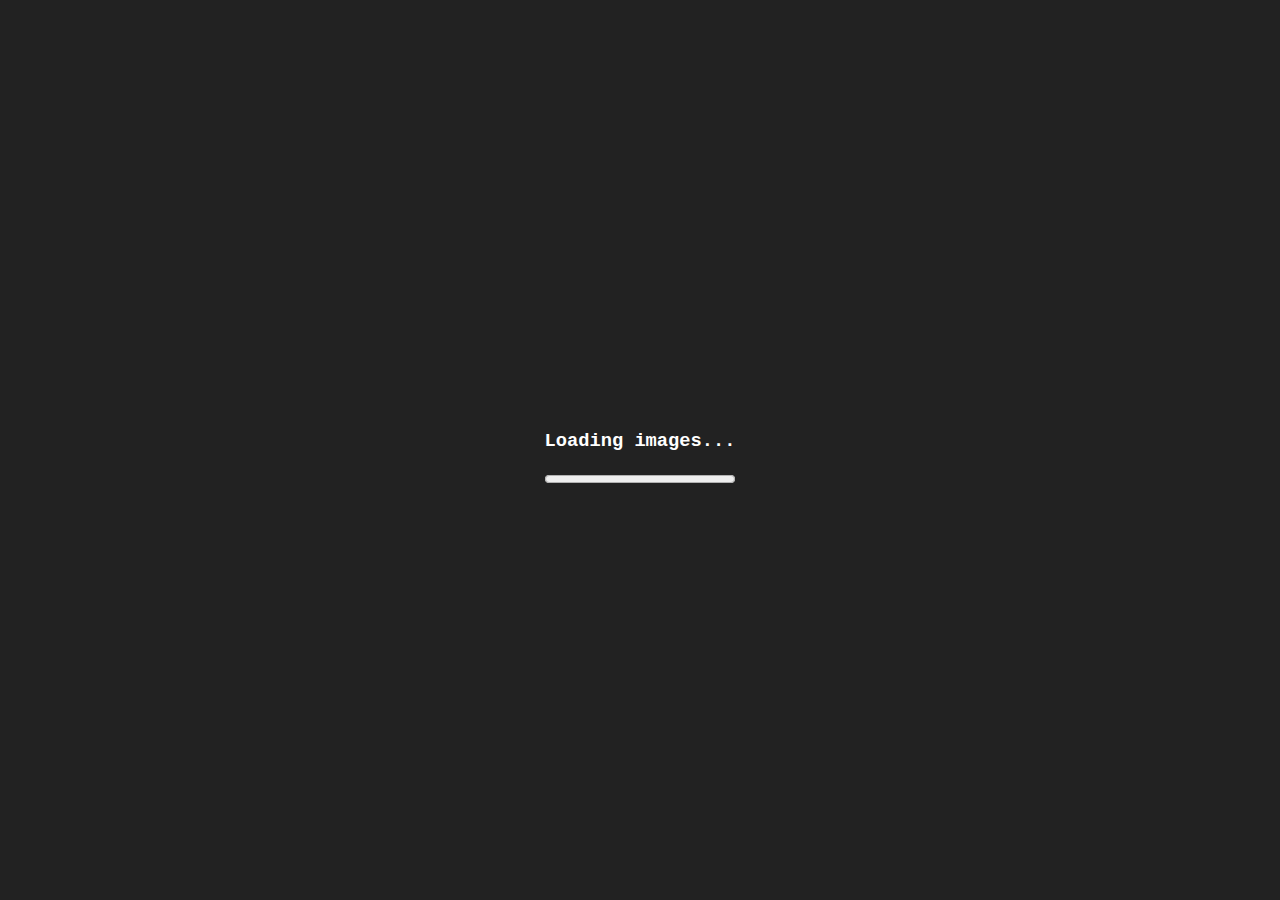
<file: index.html>
<!DOCTYPE html>
<html lang="en">
	<head>
		<title>Shotgun</title>
		<meta charset="UTF-8">
		<meta name="viewport" content="width=device-width, initial-scale=1">

		<link href="css/pagestyle.css" rel="stylesheet">
		<link href="css/gamestyle.css" rel="stylesheet">
		<link href="css/loaderstyle.css" rel="stylesheet">
		<link href="favicon.ico" rel="icon">

		<script src="https://code.jquery.com/jquery-3.2.1.min.js"
		integrity="sha256-hwg4gsxgFZhOsEEamdOYGBf13FyQuiTwlAQgxVSNgt4="
		crossorigin="anonymous"></script>

		<script src="js/imageCache.js"></script>
		<script src="js/loader.js"></script>
		<script src="js/player.js"></script>
		<script src="js/aiplayer.js"></script>
		<script src="js/round.js"></script>
		<script src="js/controller.js"></script>
	</head>
	<body>
		<!-- The Progress Bar Container -->
		<div id="loaderContainer" class="center middle">
			<h3>Loading images...</h3>
			<progress id="loader" max="1" value="0">
				<strong>Loaded <span id="loaderValue">0</span>/<span id="loaderMax">0</span></strong>
			</progress>
		</div>
		
		<!-- The Content Container -->
		<div id="content">
			<div id="playerContainer" class="center middle">
				<img id="playerImage" class="left middle selectDisable">
				<img id="computerImage" class="right middle selectDisable">
				<div>
					<img id="playerBullet1" class="selectDisable playerBullet" src="gifs/shell_no.png">
					<img id="playerBullet2" class="selectDisable playerBullet" src="gifs/shell_no.png">
					<img id="playerBullet3" class="selectDisable playerBullet" src="gifs/shell_no.png">
				</div>
				<div>
					<img id="computerBullet1" class="selectDisable computerBullet" src="gifs/shell_no.png">
					<img id="computerBullet2" class="selectDisable computerBullet" src="gifs/shell_no.png">
					<img id="computerBullet3" class="selectDisable computerBullet" src="gifs/shell_no.png">
				</div>
				<div id="winStreakText" class="selectDisable center top"></div>
				<div id="loseStreakText" class="selectDisable center top"></div>
				<div id="buttonActions" class="selectDisable bottom">
					<button id="buttonDodge" class="action-btn">DODGE</button>
					<button id="buttonReload" class="action-btn">RELOAD</button>
					<button id="buttonShoot" class="action-btn">SHOOT</button>
					<button id="buttonShotgun" class="action-btn">SHOTGUN</button>
				</div>
				<div id="gameOverBox">
					<div id="gameOverText" class="middle center selectDisable">WHO WON?</div>
					
					<div class="center bottom selectDisable">
						<button id="buttonReplay">REPLAY</button>
					</div>
				</div>
				<div class="center middle selectDisable">
					<button id="buttonStart">START</button>
				</div>
			</div>
			
		</div>

	</body>
</html>
</file>
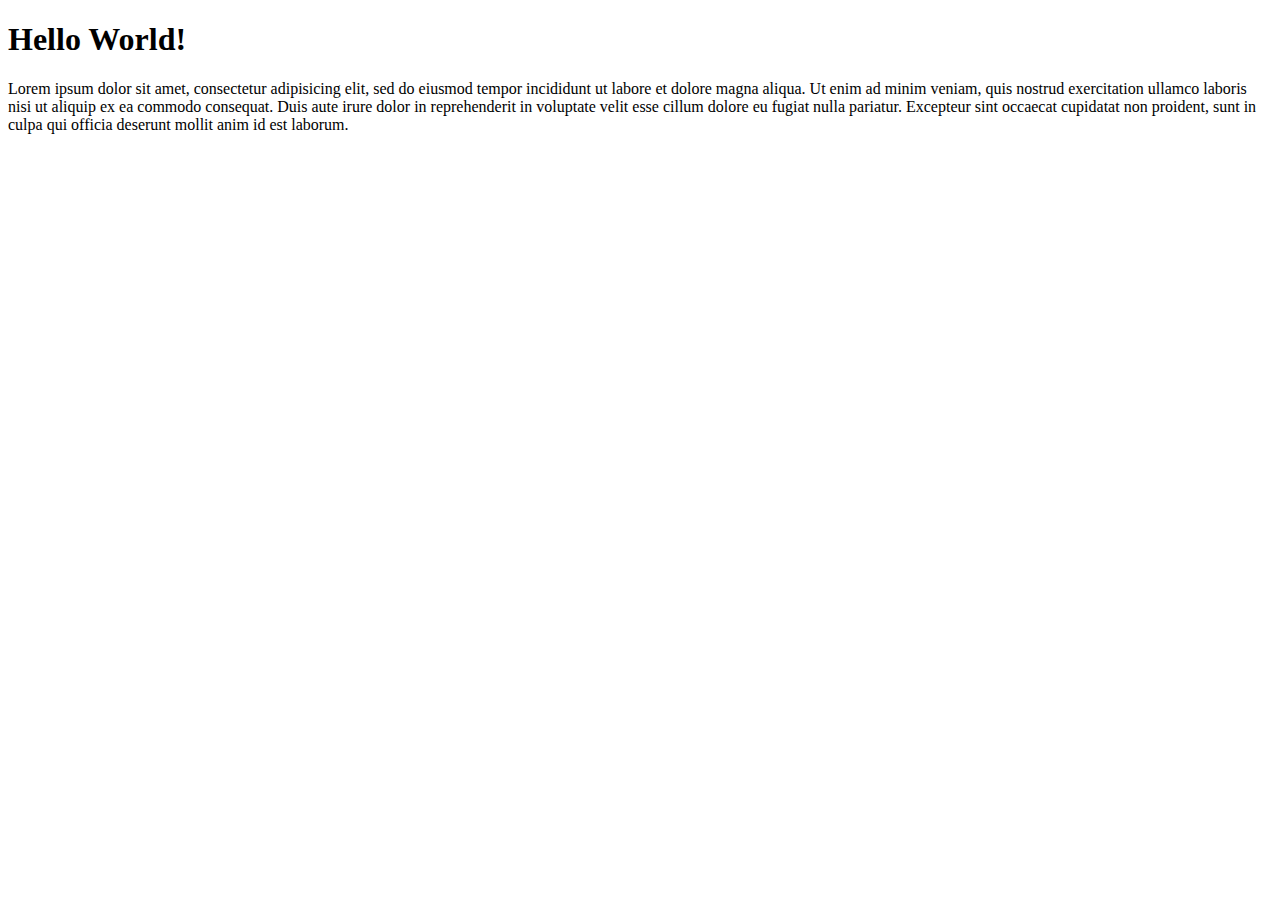
<file: example.html>
<!DOCTYPE html>
<html lang="en" dir="ltr">
    <head>
        <meta charset="utf-8">
        <title>Example HTML document</title>
    </head>
    <body>
        <h1 id="hello">Hello World!</h1>
        <p id="lorem">
            Lorem ipsum dolor sit amet, consectetur adipisicing elit, sed do eiusmod tempor incididunt ut labore et dolore magna aliqua. Ut enim ad minim veniam, quis nostrud exercitation ullamco laboris nisi ut aliquip ex ea commodo consequat. Duis aute irure dolor in reprehenderit in voluptate velit esse cillum dolore eu fugiat nulla pariatur. Excepteur sint occaecat cupidatat non proident, sunt in culpa qui officia deserunt mollit anim id est laborum.
        </p>

        <script type="text/javascript">
            function exampleFunc() {
                return Math.random();
            }
            function changeHeader(text) {
                document.getElementById('hello').innerText = text;
            }
        </script>
    </body>
</html>
</file>
<file: css/pagestyle.css>
body {
	background-color: #222222;
	color: #d6dadc;
	font-family: Courier New, Courier, monospace;
}

h1, h2, h3, h4 {
	color: white;
}

.center, .left, .right, .middle, .bottom, .top {
	position: absolute;
	margin: auto;
}
.center, .left, .right {
	max-width: max-content;
	min-width: min-content;
}
.middle, .bottom, .top {
	height: fit-content;
}

.center {
	text-align: center;
}

.center, .left {
	left: 0;
}

.center, .right {
	right: 0;
}

.middle, .top {
	top: 0;
}

.middle, .bottom {
	bottom: 0;
}

.selectDisable {
    -webkit-user-select: none;  
    -khtml-user-select: none;   
    -moz-user-select: none; 
    -o-user-select: none;    
    user-select: none; 
}
</file>
<file: css/gamestyle.css>
/*

>> Color scheme
	lightcyan #a8e1d5
	cyan #6dc1c4
	darkcyan #3a9396
	darkgrey #222222
	grey #666666
	lightgrey #d6dadc

*/

#content, #playerContainer {
	width: 100%;
	max-width: initial;
	min-width: initial;
}

#playerContainer {
	height: 100%;
	max-height: 288px;
	box-shadow: 0 0 25vh 0 black;
}

#content {
	position: absolute;
	left: 0;
	top: 0;
	right: 0;
	bottom: 0;
}

#playerImage, #computerImage {
	max-width: 50%;
	min-width: initial;
	height: auto;
}

#gameOverBox {
	display: none;
	width: 100%;
	height: 100%;
	background-color: #0000007a;
	position: relative;
}

#gameOverText {
	text-align: center;
	text-shadow: 0 0 40px #6dc1c4;
}

#buttonActions {
	display: none;
}

button {
	/* background-color: rgba(34, 34, 34, 0.5); */
	background-color: transparent;
	color: #d6dadc;
	border: none;
	border-bottom: 4px solid #a8e1d5;
	padding: 8px;
	font-family: Courier New, Courier, monospace;
	font-size: 120%;
	font-weight: 600;
	overflow: hidden;
}

button:hover {
	color: #a8e1d5;
	border-bottom: 4px solid #6dc1c4;
}

button:disabled {
	color: #666666;
	border-bottom: 4px dotted #666666;
}

#buttonStart {
	font-size: 200%;
}

#gameOverText {
	font-size: 48px;
	font-weight: 700;
	letter-spacing: 6px;
}

#buttonActions {
	width: 100%;
	height: 40px;
}

.action-btn {
	width: 30%;
	max-width: 96px;
	box-sizing: border-box;
}

#buttonShotgun {
	color: #fadc8b;
	border-bottom: 4px solid #fadc8b;
}

#buttonShotgun:hover {
	color: #f0d434;
	border-bottom: 4px solid #f0d434;
}

#winStreakText, #loseStreakText {
	font-size: 200%;
	font-weight: 700;
}

#winStreakText {
	display: none;
	color: #6dc1c4;
}

#loseStreakText {
	display: none;
	color: #666666;
}

.computerBullet {
	float: right;
	margin: 16px 16px 0 0;
}

.playerBullet {
	float: left;
	margin: 16px 0 0 16px;
}

.computerBullet, .playerBullet {
	box-shadow: 0 0 10px 0 #0000007a;
}

.winsText {
	font-weight: 700;
	margin: 16px;
	font-size: 100%;
}

.winsText > span {
	font-size: 150%;
}

.winsTextZeros {
	color: #666666;
}
</file>
<file: css/loaderstyle.css>
/* Hidden by default */
#content {
	display: none;
}

/* Positioning */

#loaderContainer {
	left: 20px;
	right: 20px;
}

#loader {
	width: 100%;
}
</file>
